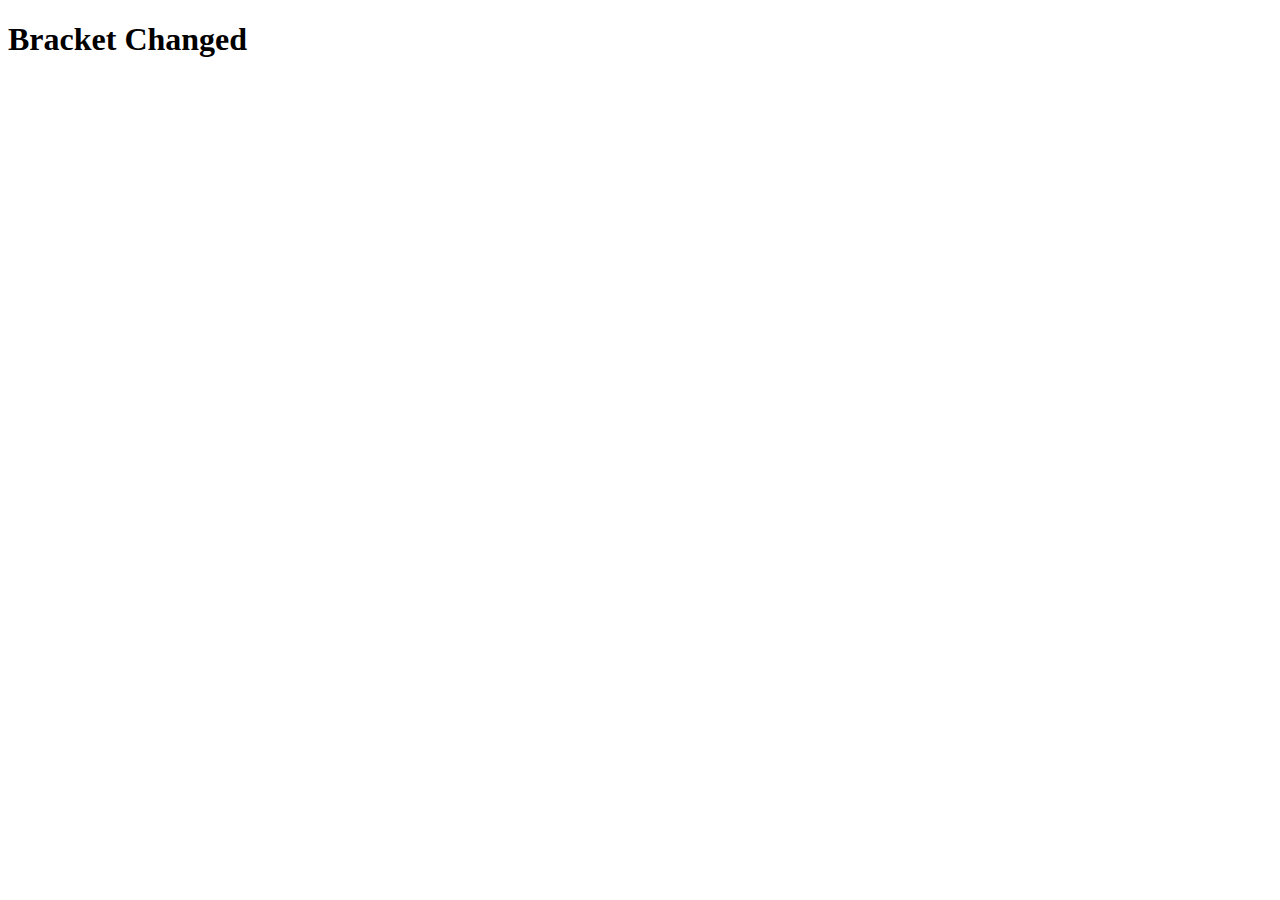
<file: ncaaUI/src/main/resources/static/index.html>
<!DOCTYPE html>
<html lang="en">
<head>
    <meta charset="UTF-8">
    <title>Bracket Visualization</title>
    <script src="http://d3js.org/d3.v3.min.js"></script>
    <style type="text/css">

        .node circle {
            cursor: pointer;
            fill: #fff;
            stroke: steelblue;
            stroke-width: 1.5px;
        }

        .node text {
            font: 10px sans-serif;
        }

        path.link {
            fill: none;
            stroke: #ccc;
            stroke-width: 1.5px;
        }

    </style>
</head>
<body>
<h1>Bracket Changed</h1>
<div id="chart"></div>
<script type="text/javascript">
    var treeData = [
        {
            "bracket": {
                "root": {
                    "children": [
                        {
                            "children": [
                                {
                                    "children": [
                                        {
                                            "children": [
                                                {
                                                    "children": [
                                                        {
                                                            "children": [
                                                                {
                                                                    "team": {
                                                                        "seed": 1,
                                                                        "region": "EAST"
                                                                    },
                                                                    "level": 0
                                                                },
                                                                {
                                                                    "team": {
                                                                        "seed": 16,
                                                                        "region": "EAST"
                                                                    },
                                                                    "level": 0
                                                                }
                                                            ],
                                                            "team": {
                                                                "seed": 1,
                                                                "region": "EAST"
                                                            },
                                                            "level": 1
                                                        },
                                                        {
                                                            "children": [
                                                                {
                                                                    "team": {
                                                                        "seed": 8,
                                                                        "region": "EAST"
                                                                    },
                                                                    "level": 0
                                                                },
                                                                {
                                                                    "team": {
                                                                        "seed": 9,
                                                                        "region": "EAST"
                                                                    },
                                                                    "level": 0
                                                                }
                                                            ],
                                                            "team": {
                                                                "seed": 8,
                                                                "region": "EAST"
                                                            },
                                                            "level": 1
                                                        }
                                                    ],
                                                    "team": {
                                                        "seed": 1,
                                                        "region": "EAST"
                                                    },
                                                    "level": 2
                                                },
                                                {
                                                    "children": [
                                                        {
                                                            "children": [
                                                                {
                                                                    "team": {
                                                                        "seed": 5,
                                                                        "region": "EAST"
                                                                    },
                                                                    "level": 0
                                                                },
                                                                {
                                                                    "team": {
                                                                        "seed": 12,
                                                                        "region": "EAST"
                                                                    },
                                                                    "level": 0
                                                                }
                                                            ],
                                                            "team": {
                                                                "seed": 5,
                                                                "region": "EAST"
                                                            },
                                                            "level": 1
                                                        },
                                                        {
                                                            "children": [
                                                                {
                                                                    "team": {
                                                                        "seed": 4,
                                                                        "region": "EAST"
                                                                    },
                                                                    "level": 0
                                                                },
                                                                {
                                                                    "team": {
                                                                        "seed": 13,
                                                                        "region": "EAST"
                                                                    },
                                                                    "level": 0
                                                                }
                                                            ],
                                                            "team": {
                                                                "seed": 4,
                                                                "region": "EAST"
                                                            },
                                                            "level": 1
                                                        }
                                                    ],
                                                    "team": {
                                                        "seed": 5,
                                                        "region": "EAST"
                                                    },
                                                    "level": 2
                                                }
                                            ],
                                            "team": {
                                                "seed": 1,
                                                "region": "EAST"
                                            },
                                            "level": 3
                                        },
                                        {
                                            "children": [
                                                {
                                                    "children": [
                                                        {
                                                            "children": [
                                                                {
                                                                    "team": {
                                                                        "seed": 6,
                                                                        "region": "EAST"
                                                                    },
                                                                    "level": 0
                                                                },
                                                                {
                                                                    "team": {
                                                                        "seed": 11,
                                                                        "region": "EAST"
                                                                    },
                                                                    "level": 0
                                                                }
                                                            ],
                                                            "team": {
                                                                "seed": 6,
                                                                "region": "EAST"
                                                            },
                                                            "level": 1
                                                        },
                                                        {
                                                            "children": [
                                                                {
                                                                    "team": {
                                                                        "seed": 3,
                                                                        "region": "EAST"
                                                                    },
                                                                    "level": 0
                                                                },
                                                                {
                                                                    "team": {
                                                                        "seed": 14,
                                                                        "region": "EAST"
                                                                    },
                                                                    "level": 0
                                                                }
                                                            ],
                                                            "team": {
                                                                "seed": 3,
                                                                "region": "EAST"
                                                            },
                                                            "level": 1
                                                        }
                                                    ],
                                                    "team": {
                                                        "seed": 3,
                                                        "region": "EAST"
                                                    },
                                                    "level": 2
                                                },
                                                {
                                                    "children": [
                                                        {
                                                            "children": [
                                                                {
                                                                    "team": {
                                                                        "seed": 7,
                                                                        "region": "EAST"
                                                                    },
                                                                    "level": 0
                                                                },
                                                                {
                                                                    "team": {
                                                                        "seed": 10,
                                                                        "region": "EAST"
                                                                    },
                                                                    "level": 0
                                                                }
                                                            ],
                                                            "team": {
                                                                "seed": 7,
                                                                "region": "EAST"
                                                            },
                                                            "level": 1
                                                        },
                                                        {
                                                            "children": [
                                                                {
                                                                    "team": {
                                                                        "seed": 2,
                                                                        "region": "EAST"
                                                                    },
                                                                    "level": 0
                                                                },
                                                                {
                                                                    "team": {
                                                                        "seed": 15,
                                                                        "region": "EAST"
                                                                    },
                                                                    "level": 0
                                                                }
                                                            ],
                                                            "team": {
                                                                "seed": 2,
                                                                "region": "EAST"
                                                            },
                                                            "level": 1
                                                        }
                                                    ],
                                                    "team": {
                                                        "seed": 7,
                                                        "region": "EAST"
                                                    },
                                                    "level": 2
                                                }
                                            ],
                                            "team": {
                                                "seed": 3,
                                                "region": "EAST"
                                            },
                                            "level": 3
                                        }
                                    ],
                                    "team": {
                                        "seed": 1,
                                        "region": "EAST"
                                    },
                                    "level": 4
                                },
                                {
                                    "children": [
                                        {
                                            "children": [
                                                {
                                                    "children": [
                                                        {
                                                            "children": [
                                                                {
                                                                    "team": {
                                                                        "seed": 1,
                                                                        "region": "MIDWEST"
                                                                    },
                                                                    "level": 0
                                                                },
                                                                {
                                                                    "team": {
                                                                        "seed": 16,
                                                                        "region": "MIDWEST"
                                                                    },
                                                                    "level": 0
                                                                }
                                                            ],
                                                            "team": {
                                                                "seed": 1,
                                                                "region": "MIDWEST"
                                                            },
                                                            "level": 1
                                                        },
                                                        {
                                                            "children": [
                                                                {
                                                                    "team": {
                                                                        "seed": 8,
                                                                        "region": "MIDWEST"
                                                                    },
                                                                    "level": 0
                                                                },
                                                                {
                                                                    "team": {
                                                                        "seed": 9,
                                                                        "region": "MIDWEST"
                                                                    },
                                                                    "level": 0
                                                                }
                                                            ],
                                                            "team": {
                                                                "seed": 8,
                                                                "region": "MIDWEST"
                                                            },
                                                            "level": 1
                                                        }
                                                    ],
                                                    "team": {
                                                        "seed": 1,
                                                        "region": "MIDWEST"
                                                    },
                                                    "level": 2
                                                },
                                                {
                                                    "children": [
                                                        {
                                                            "children": [
                                                                {
                                                                    "team": {
                                                                        "seed": 5,
                                                                        "region": "MIDWEST"
                                                                    },
                                                                    "level": 0
                                                                },
                                                                {
                                                                    "team": {
                                                                        "seed": 12,
                                                                        "region": "MIDWEST"
                                                                    },
                                                                    "level": 0
                                                                }
                                                            ],
                                                            "team": {
                                                                "seed": 5,
                                                                "region": "MIDWEST"
                                                            },
                                                            "level": 1
                                                        },
                                                        {
                                                            "children": [
                                                                {
                                                                    "team": {
                                                                        "seed": 4,
                                                                        "region": "MIDWEST"
                                                                    },
                                                                    "level": 0
                                                                },
                                                                {
                                                                    "team": {
                                                                        "seed": 13,
                                                                        "region": "MIDWEST"
                                                                    },
                                                                    "level": 0
                                                                }
                                                            ],
                                                            "team": {
                                                                "seed": 13,
                                                                "region": "MIDWEST"
                                                            },
                                                            "level": 1
                                                        }
                                                    ],
                                                    "team": {
                                                        "seed": 5,
                                                        "region": "MIDWEST"
                                                    },
                                                    "level": 2
                                                }
                                            ],
                                            "team": {
                                                "seed": 1,
                                                "region": "MIDWEST"
                                            },
                                            "level": 3
                                        },
                                        {
                                            "children": [
                                                {
                                                    "children": [
                                                        {
                                                            "children": [
                                                                {
                                                                    "team": {
                                                                        "seed": 6,
                                                                        "region": "MIDWEST"
                                                                    },
                                                                    "level": 0
                                                                },
                                                                {
                                                                    "team": {
                                                                        "seed": 11,
                                                                        "region": "MIDWEST"
                                                                    },
                                                                    "level": 0
                                                                }
                                                            ],
                                                            "team": {
                                                                "seed": 6,
                                                                "region": "MIDWEST"
                                                            },
                                                            "level": 1
                                                        },
                                                        {
                                                            "children": [
                                                                {
                                                                    "team": {
                                                                        "seed": 3,
                                                                        "region": "MIDWEST"
                                                                    },
                                                                    "level": 0
                                                                },
                                                                {
                                                                    "team": {
                                                                        "seed": 14,
                                                                        "region": "MIDWEST"
                                                                    },
                                                                    "level": 0
                                                                }
                                                            ],
                                                            "team": {
                                                                "seed": 3,
                                                                "region": "MIDWEST"
                                                            },
                                                            "level": 1
                                                        }
                                                    ],
                                                    "team": {
                                                        "seed": 3,
                                                        "region": "MIDWEST"
                                                    },
                                                    "level": 2
                                                },
                                                {
                                                    "children": [
                                                        {
                                                            "children": [
                                                                {
                                                                    "team": {
                                                                        "seed": 7,
                                                                        "region": "MIDWEST"
                                                                    },
                                                                    "level": 0
                                                                },
                                                                {
                                                                    "team": {
                                                                        "seed": 10,
                                                                        "region": "MIDWEST"
                                                                    },
                                                                    "level": 0
                                                                }
                                                            ],
                                                            "team": {
                                                                "seed": 7,
                                                                "region": "MIDWEST"
                                                            },
                                                            "level": 1
                                                        },
                                                        {
                                                            "children": [
                                                                {
                                                                    "team": {
                                                                        "seed": 2,
                                                                        "region": "MIDWEST"
                                                                    },
                                                                    "level": 0
                                                                },
                                                                {
                                                                    "team": {
                                                                        "seed": 15,
                                                                        "region": "MIDWEST"
                                                                    },
                                                                    "level": 0
                                                                }
                                                            ],
                                                            "team": {
                                                                "seed": 2,
                                                                "region": "MIDWEST"
                                                            },
                                                            "level": 1
                                                        }
                                                    ],
                                                    "team": {
                                                        "seed": 2,
                                                        "region": "MIDWEST"
                                                    },
                                                    "level": 2
                                                }
                                            ],
                                            "team": {
                                                "seed": 2,
                                                "region": "MIDWEST"
                                            },
                                            "level": 3
                                        }
                                    ],
                                    "team": {
                                        "seed": 1,
                                        "region": "MIDWEST"
                                    },
                                    "level": 4
                                }
                            ],
                            "team": {
                                "seed": 1,
                                "region": "EAST"
                            },
                            "level": 5
                        },
                        {
                            "children": [
                                {
                                    "children": [
                                        {
                                            "children": [
                                                {
                                                    "children": [
                                                        {
                                                            "children": [
                                                                {
                                                                    "team": {
                                                                        "seed": 1,
                                                                        "region": "SOUTH"
                                                                    },
                                                                    "level": 0
                                                                },
                                                                {
                                                                    "team": {
                                                                        "seed": 16,
                                                                        "region": "SOUTH"
                                                                    },
                                                                    "level": 0
                                                                }
                                                            ],
                                                            "team": {
                                                                "seed": 1,
                                                                "region": "SOUTH"
                                                            },
                                                            "level": 1
                                                        },
                                                        {
                                                            "children": [
                                                                {
                                                                    "team": {
                                                                        "seed": 8,
                                                                        "region": "SOUTH"
                                                                    },
                                                                    "level": 0
                                                                },
                                                                {
                                                                    "team": {
                                                                        "seed": 9,
                                                                        "region": "SOUTH"
                                                                    },
                                                                    "level": 0
                                                                }
                                                            ],
                                                            "team": {
                                                                "seed": 8,
                                                                "region": "SOUTH"
                                                            },
                                                            "level": 1
                                                        }
                                                    ],
                                                    "team": {
                                                        "seed": 8,
                                                        "region": "SOUTH"
                                                    },
                                                    "level": 2
                                                },
                                                {
                                                    "children": [
                                                        {
                                                            "children": [
                                                                {
                                                                    "team": {
                                                                        "seed": 5,
                                                                        "region": "SOUTH"
                                                                    },
                                                                    "level": 0
                                                                },
                                                                {
                                                                    "team": {
                                                                        "seed": 12,
                                                                        "region": "SOUTH"
                                                                    },
                                                                    "level": 0
                                                                }
                                                            ],
                                                            "team": {
                                                                "seed": 12,
                                                                "region": "SOUTH"
                                                            },
                                                            "level": 1
                                                        },
                                                        {
                                                            "children": [
                                                                {
                                                                    "team": {
                                                                        "seed": 4,
                                                                        "region": "SOUTH"
                                                                    },
                                                                    "level": 0
                                                                },
                                                                {
                                                                    "team": {
                                                                        "seed": 13,
                                                                        "region": "SOUTH"
                                                                    },
                                                                    "level": 0
                                                                }
                                                            ],
                                                            "team": {
                                                                "seed": 4,
                                                                "region": "SOUTH"
                                                            },
                                                            "level": 1
                                                        }
                                                    ],
                                                    "team": {
                                                        "seed": 4,
                                                        "region": "SOUTH"
                                                    },
                                                    "level": 2
                                                }
                                            ],
                                            "team": {
                                                "seed": 4,
                                                "region": "SOUTH"
                                            },
                                            "level": 3
                                        },
                                        {
                                            "children": [
                                                {
                                                    "children": [
                                                        {
                                                            "children": [
                                                                {
                                                                    "team": {
                                                                        "seed": 6,
                                                                        "region": "SOUTH"
                                                                    },
                                                                    "level": 0
                                                                },
                                                                {
                                                                    "team": {
                                                                        "seed": 11,
                                                                        "region": "SOUTH"
                                                                    },
                                                                    "level": 0
                                                                }
                                                            ],
                                                            "team": {
                                                                "seed": 6,
                                                                "region": "SOUTH"
                                                            },
                                                            "level": 1
                                                        },
                                                        {
                                                            "children": [
                                                                {
                                                                    "team": {
                                                                        "seed": 3,
                                                                        "region": "SOUTH"
                                                                    },
                                                                    "level": 0
                                                                },
                                                                {
                                                                    "team": {
                                                                        "seed": 14,
                                                                        "region": "SOUTH"
                                                                    },
                                                                    "level": 0
                                                                }
                                                            ],
                                                            "team": {
                                                                "seed": 3,
                                                                "region": "SOUTH"
                                                            },
                                                            "level": 1
                                                        }
                                                    ],
                                                    "team": {
                                                        "seed": 6,
                                                        "region": "SOUTH"
                                                    },
                                                    "level": 2
                                                },
                                                {
                                                    "children": [
                                                        {
                                                            "children": [
                                                                {
                                                                    "team": {
                                                                        "seed": 7,
                                                                        "region": "SOUTH"
                                                                    },
                                                                    "level": 0
                                                                },
                                                                {
                                                                    "team": {
                                                                        "seed": 10,
                                                                        "region": "SOUTH"
                                                                    },
                                                                    "level": 0
                                                                }
                                                            ],
                                                            "team": {
                                                                "seed": 7,
                                                                "region": "SOUTH"
                                                            },
                                                            "level": 1
                                                        },
                                                        {
                                                            "children": [
                                                                {
                                                                    "team": {
                                                                        "seed": 2,
                                                                        "region": "SOUTH"
                                                                    },
                                                                    "level": 0
                                                                },
                                                                {
                                                                    "team": {
                                                                        "seed": 15,
                                                                        "region": "SOUTH"
                                                                    },
                                                                    "level": 0
                                                                }
                                                            ],
                                                            "team": {
                                                                "seed": 2,
                                                                "region": "SOUTH"
                                                            },
                                                            "level": 1
                                                        }
                                                    ],
                                                    "team": {
                                                        "seed": 7,
                                                        "region": "SOUTH"
                                                    },
                                                    "level": 2
                                                }
                                            ],
                                            "team": {
                                                "seed": 6,
                                                "region": "SOUTH"
                                            },
                                            "level": 3
                                        }
                                    ],
                                    "team": {
                                        "seed": 4,
                                        "region": "SOUTH"
                                    },
                                    "level": 4
                                },
                                {
                                    "children": [
                                        {
                                            "children": [
                                                {
                                                    "children": [
                                                        {
                                                            "children": [
                                                                {
                                                                    "team": {
                                                                        "seed": 1,
                                                                        "region": "WEST"
                                                                    },
                                                                    "level": 0
                                                                },
                                                                {
                                                                    "team": {
                                                                        "seed": 16,
                                                                        "region": "WEST"
                                                                    },
                                                                    "level": 0
                                                                }
                                                            ],
                                                            "team": {
                                                                "seed": 1,
                                                                "region": "WEST"
                                                            },
                                                            "level": 1
                                                        },
                                                        {
                                                            "children": [
                                                                {
                                                                    "team": {
                                                                        "seed": 8,
                                                                        "region": "WEST"
                                                                    },
                                                                    "level": 0
                                                                },
                                                                {
                                                                    "team": {
                                                                        "seed": 9,
                                                                        "region": "WEST"
                                                                    },
                                                                    "level": 0
                                                                }
                                                            ],
                                                            "team": {
                                                                "seed": 9,
                                                                "region": "WEST"
                                                            },
                                                            "level": 1
                                                        }
                                                    ],
                                                    "team": {
                                                        "seed": 9,
                                                        "region": "WEST"
                                                    },
                                                    "level": 2
                                                },
                                                {
                                                    "children": [
                                                        {
                                                            "children": [
                                                                {
                                                                    "team": {
                                                                        "seed": 5,
                                                                        "region": "WEST"
                                                                    },
                                                                    "level": 0
                                                                },
                                                                {
                                                                    "team": {
                                                                        "seed": 12,
                                                                        "region": "WEST"
                                                                    },
                                                                    "level": 0
                                                                }
                                                            ],
                                                            "team": {
                                                                "seed": 5,
                                                                "region": "WEST"
                                                            },
                                                            "level": 1
                                                        },
                                                        {
                                                            "children": [
                                                                {
                                                                    "team": {
                                                                        "seed": 4,
                                                                        "region": "WEST"
                                                                    },
                                                                    "level": 0
                                                                },
                                                                {
                                                                    "team": {
                                                                        "seed": 13,
                                                                        "region": "WEST"
                                                                    },
                                                                    "level": 0
                                                                }
                                                            ],
                                                            "team": {
                                                                "seed": 4,
                                                                "region": "WEST"
                                                            },
                                                            "level": 1
                                                        }
                                                    ],
                                                    "team": {
                                                        "seed": 4,
                                                        "region": "WEST"
                                                    },
                                                    "level": 2
                                                }
                                            ],
                                            "team": {
                                                "seed": 4,
                                                "region": "WEST"
                                            },
                                            "level": 3
                                        },
                                        {
                                            "children": [
                                                {
                                                    "children": [
                                                        {
                                                            "children": [
                                                                {
                                                                    "team": {
                                                                        "seed": 6,
                                                                        "region": "WEST"
                                                                    },
                                                                    "level": 0
                                                                },
                                                                {
                                                                    "team": {
                                                                        "seed": 11,
                                                                        "region": "WEST"
                                                                    },
                                                                    "level": 0
                                                                }
                                                            ],
                                                            "team": {
                                                                "seed": 6,
                                                                "region": "WEST"
                                                            },
                                                            "level": 1
                                                        },
                                                        {
                                                            "children": [
                                                                {
                                                                    "team": {
                                                                        "seed": 3,
                                                                        "region": "WEST"
                                                                    },
                                                                    "level": 0
                                                                },
                                                                {
                                                                    "team": {
                                                                        "seed": 14,
                                                                        "region": "WEST"
                                                                    },
                                                                    "level": 0
                                                                }
                                                            ],
                                                            "team": {
                                                                "seed": 3,
                                                                "region": "WEST"
                                                            },
                                                            "level": 1
                                                        }
                                                    ],
                                                    "team": {
                                                        "seed": 6,
                                                        "region": "WEST"
                                                    },
                                                    "level": 2
                                                },
                                                {
                                                    "children": [
                                                        {
                                                            "children": [
                                                                {
                                                                    "team": {
                                                                        "seed": 7,
                                                                        "region": "WEST"
                                                                    },
                                                                    "level": 0
                                                                },
                                                                {
                                                                    "team": {
                                                                        "seed": 10,
                                                                        "region": "WEST"
                                                                    },
                                                                    "level": 0
                                                                }
                                                            ],
                                                            "team": {
                                                                "seed": 7,
                                                                "region": "WEST"
                                                            },
                                                            "level": 1
                                                        },
                                                        {
                                                            "children": [
                                                                {
                                                                    "team": {
                                                                        "seed": 2,
                                                                        "region": "WEST"
                                                                    },
                                                                    "level": 0
                                                                },
                                                                {
                                                                    "team": {
                                                                        "seed": 15,
                                                                        "region": "WEST"
                                                                    },
                                                                    "level": 0
                                                                }
                                                            ],
                                                            "team": {
                                                                "seed": 2,
                                                                "region": "WEST"
                                                            },
                                                            "level": 1
                                                        }
                                                    ],
                                                    "team": {
                                                        "seed": 7,
                                                        "region": "WEST"
                                                    },
                                                    "level": 2
                                                }
                                            ],
                                            "team": {
                                                "seed": 6,
                                                "region": "WEST"
                                            },
                                            "level": 3
                                        }
                                    ],
                                    "team": {
                                        "seed": 4,
                                        "region": "WEST"
                                    },
                                    "level": 4
                                }
                            ],
                            "team": {
                                "seed": 4,
                                "region": "SOUTH"
                            },
                            "level": 5
                        }
                    ],
                    "team": {
                        "seed": 1,
                        "region": "EAST"
                    },
                    "level": 6
                }
            }
        }
    ];

    var margin = {top: 20, right: 120, bottom: 20, left: 120},
            width = 1280 - margin.right - margin.left,
            height = 1000 - margin.top - margin.bottom;

    var i = 0;

    var tree = d3.layout.tree()
            .size([height, width]);

    var diagonal = d3.svg.diagonal()
            .projection(function(d) { return [d.y, d.x]; });

    var svg = d3.select("body").append("svg")
            .attr("width", width + margin.right + margin.left)
            .attr("height", height + margin.top + margin.bottom)
            .append("g")
            .attr("transform", "translate(" + margin.left + "," + margin.top + ")");

    root = treeData[0].bracket.root;

    update(root);

    function update(source) {

        // Compute the new tree layout.
        var nodes = tree.nodes(root).reverse(),
                links = tree.links(nodes);

        // Normalize for fixed-depth.
        nodes.forEach(function(d) { d.y = d.depth * 180; });

        // Declare the nodes¦
        var node = svg.selectAll("g.node")
                .data(nodes, function(d) { return d.id || (d.id = ++i); });

        // Enter the nodes.
        var nodeEnter = node.enter().append("g")
                .attr("class", "node")
                .attr("transform", function(d) {
                    return "translate(" + d.y + "," + d.x + ")"; });

        nodeEnter.append("circle")
                .attr("r", 10)
                .style("fill", "#fff");

        nodeEnter.append("text")
                .attr("x", function(d) {
                    curChildren = [d.left, d.right];
                    return curChildren ? -13 : 13; })
                .attr("dy", ".35em")
                .attr("text-anchor", function(d) {
                    curChildren = [d.left, d.right];
                    return curChildren ? "end" : "start"; })
                .text(function(d) { return d.team.region + ":" + d.team.seed + ":" + d.level; })
                .style("fill-opacity", 1);

        // Declare the links¦
        var link = svg.selectAll("path.link")
                .data(links, function(d) { return d.target.id; });

        // Enter the links.
        link.enter().insert("path", "g")
                .attr("class", "link")
                .attr("d", diagonal);

    }
</script>
</body>
</html>
</file>
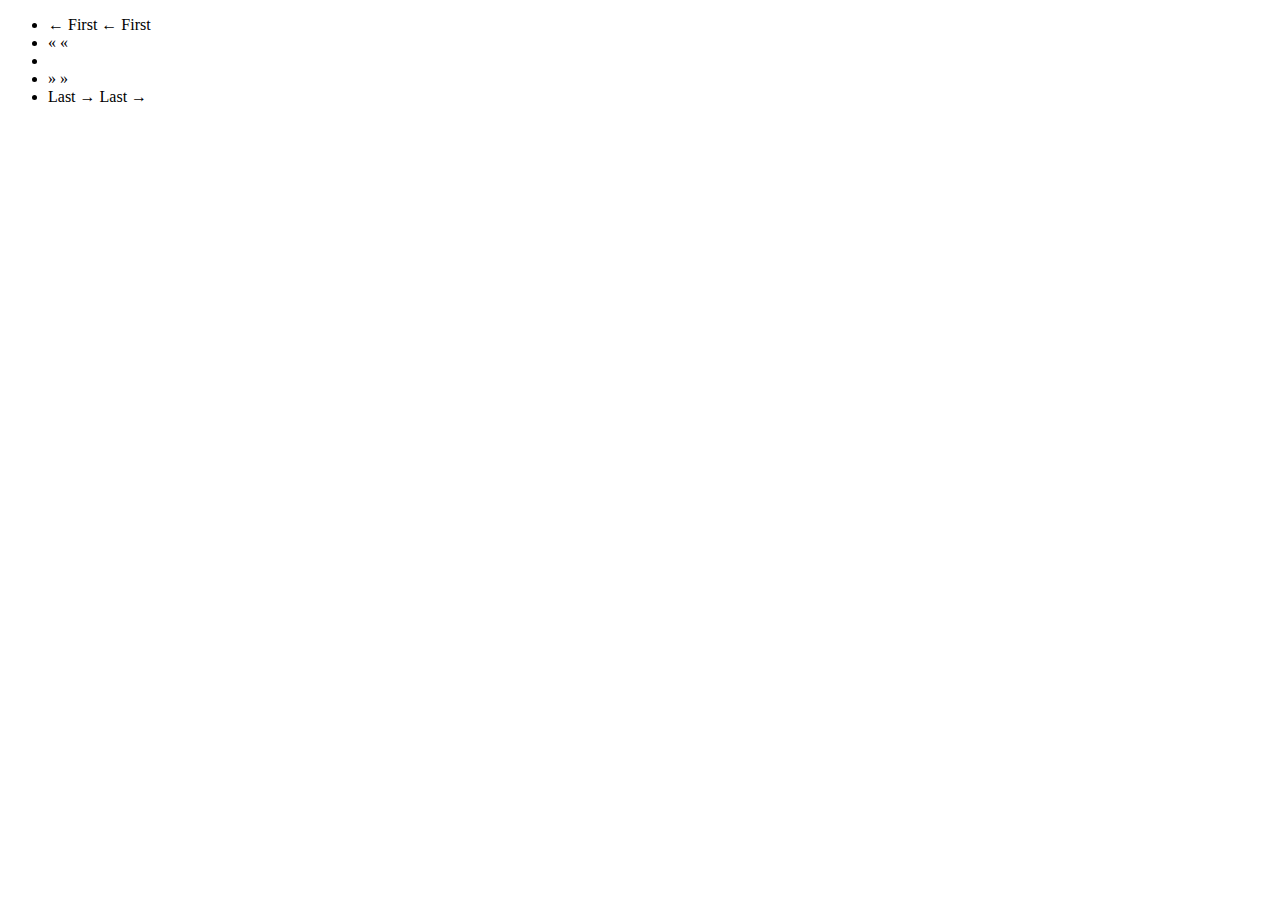
<file: ncaaUI/src/main/resources/templates/fragments.html>
<!DOCTYPE html>
<html xmlns:th="http://www.thymeleaf.org">
<head>
    <title></title>
</head>
<body>
<!-- Pagination Bar -->
<div th:fragment='paginationbar'>
    <ul class="pagination">
        <li th:class="${page.first}? 'disabled' : ''">
        <span th:if='${page.first}'>← First</span>
        <a th:if='${not page.first}' th:href='@{/task(q=${param.q},page=0,size=${page.size})}'>← First</a>
        </li>
        <li th:class="${page.hasPrevious()}? '' : 'disabled'">
        <span th:if='${not page.hasPrevious()}'>«</span>
        <a th:if='${page.hasPrevious()}' th:href='@{/task(q=${param.q},page=${page.number-2},size=${page.size})}' title='Go to previous page'>«</a>
        </li>
        <li th:each="i : ${#numbers.sequence(0, page.totalPages - 1)}" th:class="${i == page.number} ? 'active' : ''">
            <span th:if="${i == page.number}" th:text="${i + 1}"></span>
            <a th:unless="${i == page.number}" th:href="@{${url}(page=${i}, size=*{size})}" th:text="${i + 1}"></a>
        </li>
        <li th:class="${page.hasNext()}? '' : 'disabled'">
        <span th:if='${not page.hasNext()}'>»</span>
        <a th:if='${page.hasNext()}' th:href='@{/task(q=${param.q},page=${page.number},size=${page.size})}' title='Go to next page'>»</a>
        </li>
        <li th:class="${page.last}? 'disabled' : ''">
        <span th:if='${page.last}'>Last →</span>
        <a th:if='${not page.last}' th:href='@{/task(q=${param.q},page=${page.totalPages - 1},size=${page.size})}'>Last →</a>
        </li>
    </ul>
</div>
</body>
</html>
</file>
